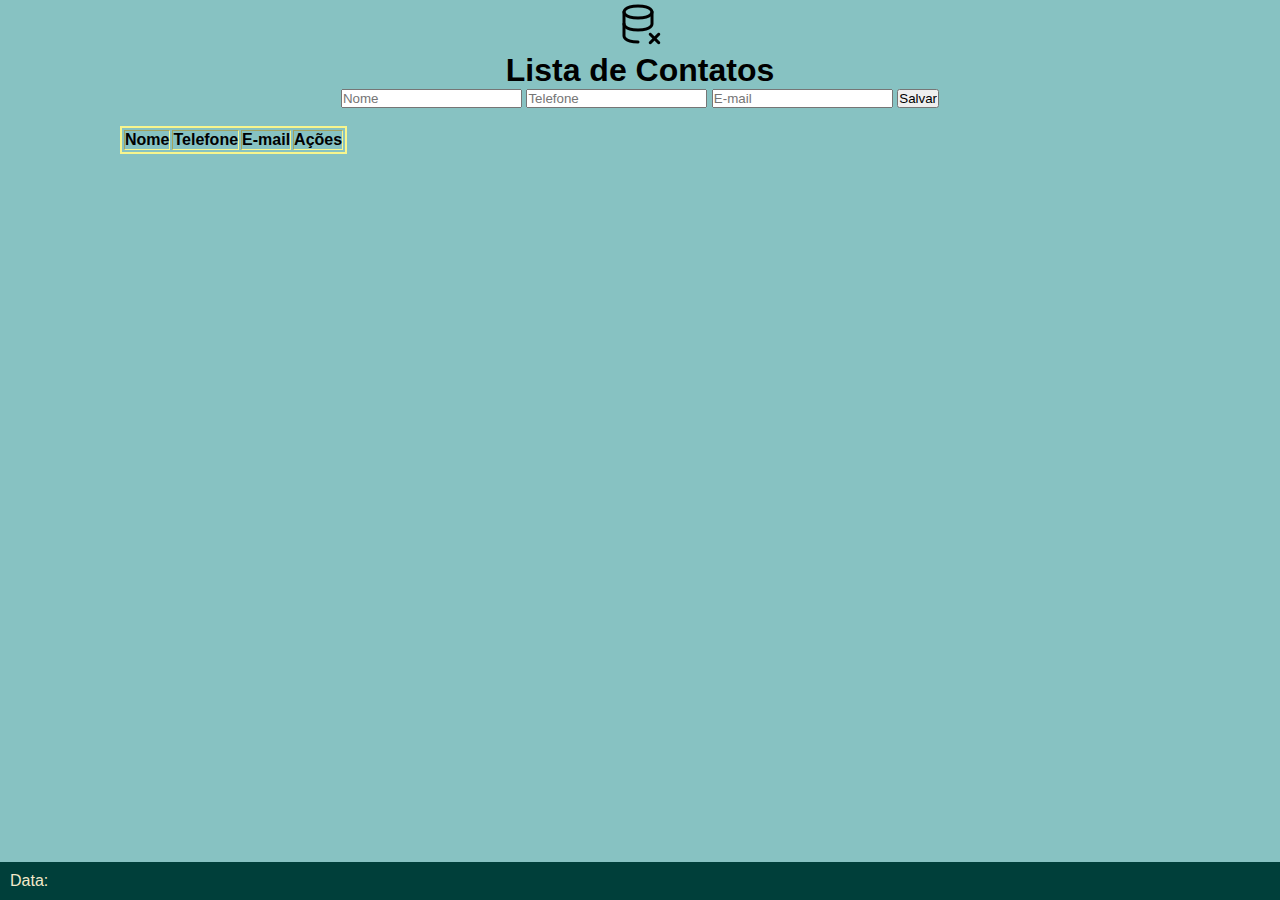
<file: src/views/index.html>
<!DOCTYPE html>
<html lang="pt-br">

<head>
    <meta charset="UTF-8">
    <meta name="viewport" content="width=device-width, initial-scale=1.0">
    <link rel="stylesheet" href="../public/css/style.css">
    <!-- Evita ataques de Cross Site Scripting (Injeção de dados) -->
    <meta http-equiv="Content-Security-Policy" content="default-src 'self'; script-src 'self' 'unsafe-inline'">
    <title>Tutorial Electron</title>
</head>

<body>
    <main>
    <img src="../public/img/dboff.png" alt="status do banco" id="status">
    <h1>Lista de Contatos</h1>

    <form id="frmTarefas">
        <input type="text" id="txtTarefa" placeholder="Nome" maxlength="20">
        <input type="text" id="txtDescricao" placeholder="Telefone" maxlength="12">
        <input type="text"  id="txtEmail" placeholder="E-mail" maxlength="30">
        <input type="submit" value="Salvar">
    </form>
<br>
    <table border="1" >
        <thead>
            <tr>
                <th>Nome</th>
                <th>Telefone</th>
                <th>E-mail</th>
                <th colspan="2">Ações</th>
            </tr>
        </thead>

        <tbody id="agendaTarefas">

        </tbody>
    </table>


    <!-- Passo 4.1 Lista de tarefas pendentes (O JavaScript vai preencher automaticamente a ul) -->
    <ul id="listaTarefas"></ul>


    <!-- Exemplo de uso do preload -->
    <div id="mensagem"> </div>

    <!-- JavaScript -->
    <script src="../public/js/renderer.js"></script>

    </main>
     <!--Rodape-->
     <footer>
        <p id="data">Data: </p>
       
    </footer>
</body>

</html>
</file>
<file: src/public/css/style.css>
*{
    margin: 0;
    padding: 0;
}

body{
    font-family: sans-serif;
    text-align: center;
    align-items: center;
    background-color: rgb(135, 194, 194)
}

table{
    border: 2px solid rgb(247, 245, 141);
    margin-left: 120px;
}

#botao{
    position: relative;
    /*left: 450px;
    top: -25px;*/
}

td{
    padding: 8px;
    text-align: center;
}

h1{text-align: center;}


button{
    border-radius: 8px 8px 8px 8px;
    padding: 6px;
    border: 2px solid rgb(8, 87, 6);
}
/*não exibir o id*/
main h5{
    display: none;
}
.frmTarefas{
    position: fixed;

}
/*Rodapé*/
footer {
    background-color:rgb(0, 63, 58) ;
    width: 100%;
    color:rgb(243, 233, 202);
    display: flex;
    align-items: center;
    justify-content: space-between;
    padding: 10px 10px;
    position: fixed;
    bottom: 0;
}

footer img{
    padding-right: 30px;
}
</file>
